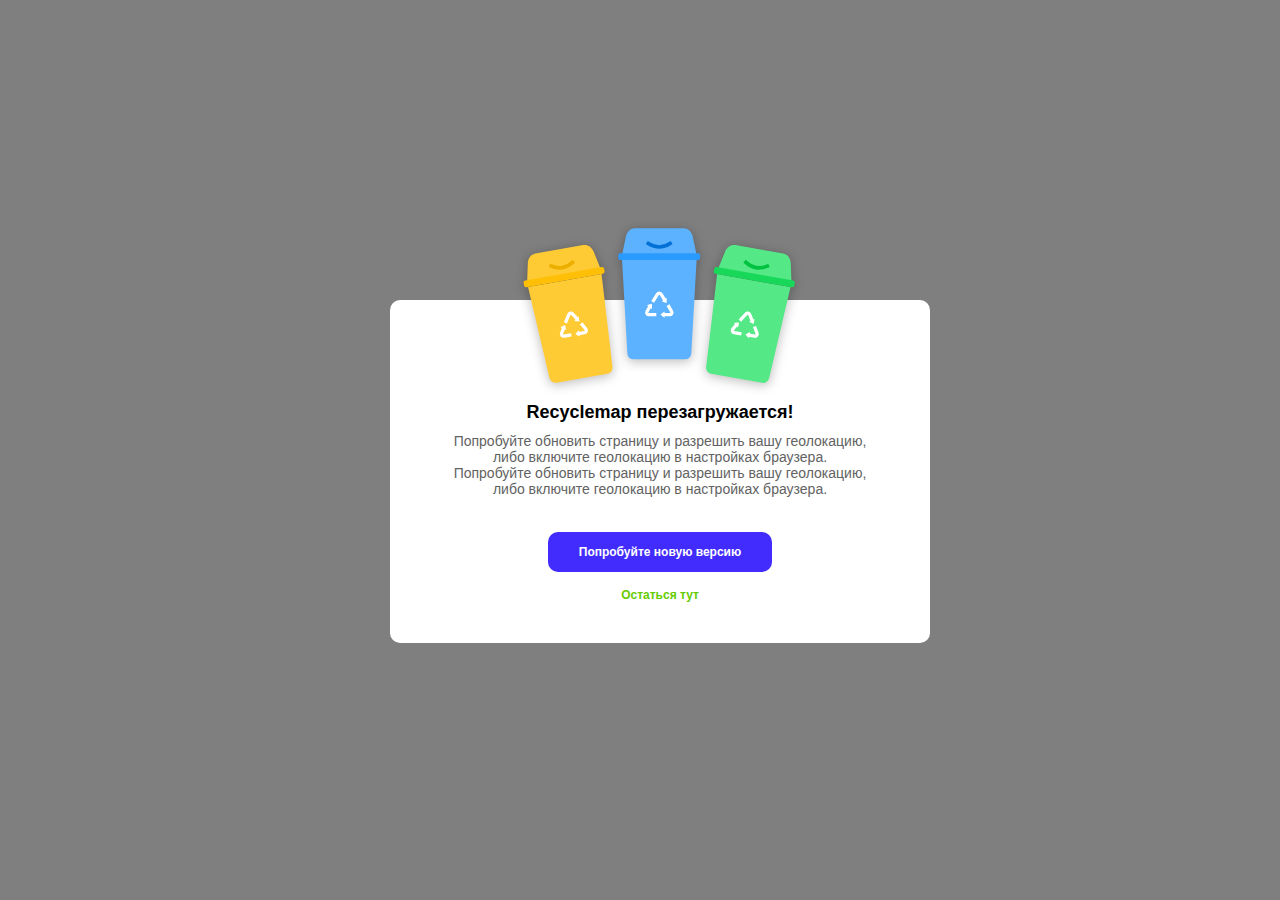
<file: index.html>
<!DOCTYPE html>
<html lang="en">
<head>
	<meta charset="UTF-8">
	<meta name="viewport" content="width=device-width, initial-scale=1.0">
	<meta http-equiv="X-UA-Compatible" content="ie=edge">
    <title>Document</title>
    <link href="style.css" rel="stylesheet">
</head>
<body>
    <div class="background">
        <section class="modal-reload">
            <img class="recycle-bin-image" src="recycle.svg"></img>
            <h1 class="popup-headline">Recyclemap перезагружается!</h1>
            <p class="popup-text">Попробуйте обновить страницу и разрешить вашу геолокацию, либо включите геолокацию в настройках браузера.</p>
            <p class="popup-text">Попробуйте обновить страницу и разрешить вашу геолокацию, либо включите геолокацию в настройках браузера.</p>
            <a href="#" class="button-new-version">Попробуйте новую версию</a>
            <button class="popup-close" type="button">Остаться тут</button>
        </section>
    </div>
</body>
</html>

<!-- коммент просто для понимания Гита -->
</file>
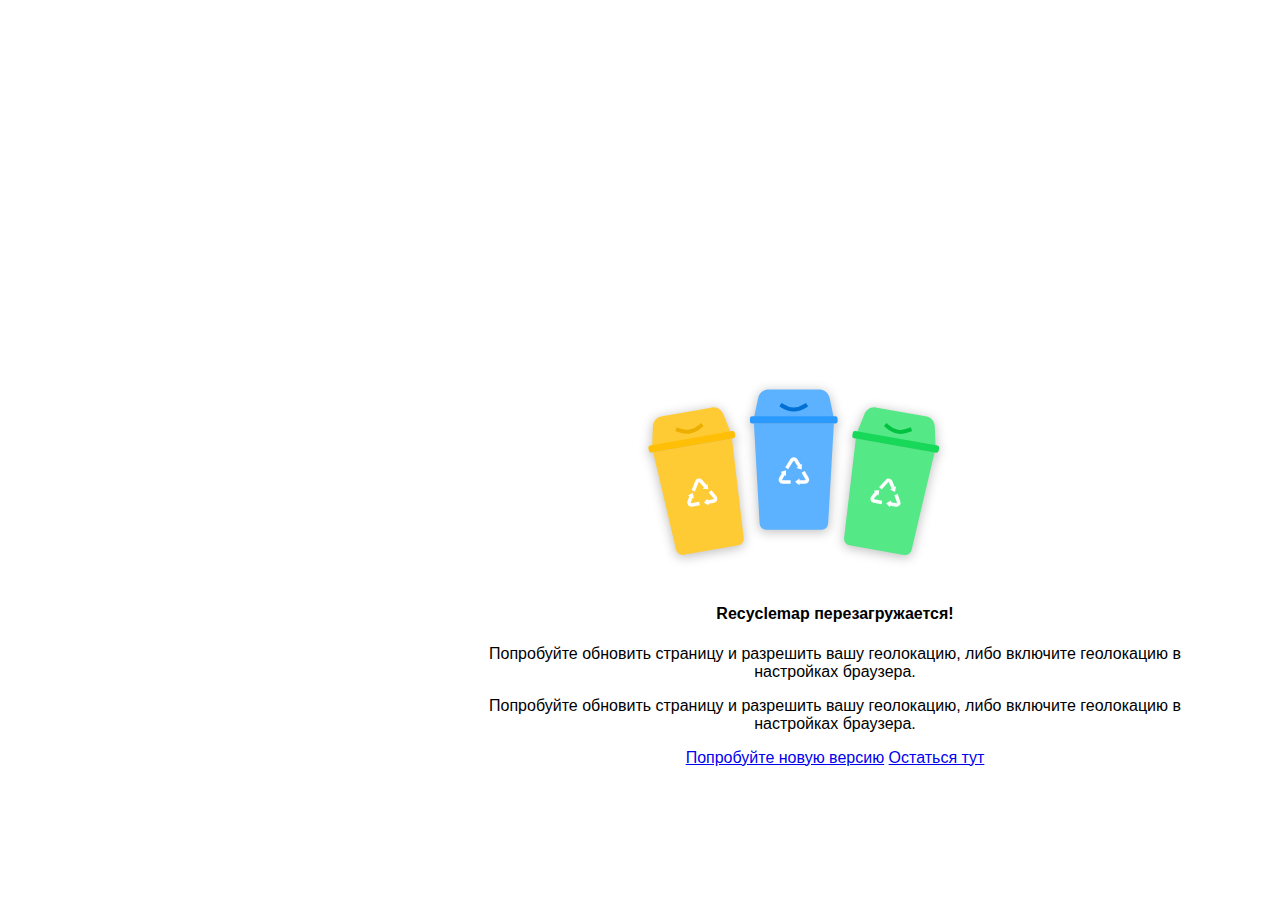
<file: popup.html>
<!DOCTYPE html>
<html lang="en">
<head>
	<meta charset="UTF-8">
	<meta name="viewport" content="width=device-width, initial-scale=1.0">
	<meta http-equiv="X-UA-Compatible" content="ie=edge">
    <title>Document</title>
    <link href="style.css" rel="stylesheet">
</head>
<body>
    <section class="modal-reload">
        <svg fill="none" height="240" width="397" viewBox="0 0 500 200" xmlns="http://www.w3.org/2000/svg"><filter id="a" color-interpolation-filters="sRGB" filterUnits="userSpaceOnUse" height="204.66" width="138.41" x="128.22" y=".19"><feFlood flood-opacity="0" result="BackgroundImageFix"/><feColorMatrix in="SourceAlpha" values="0 0 0 0 0 0 0 0 0 0 0 0 0 0 0 0 0 0 127 0"/><feOffset dy="3"/><feGaussianBlur stdDeviation="7"/><feColorMatrix values="0 0 0 0 0 0 0 0 0 0 0 0 0 0 0 0 0 0 0.25 0"/><feBlend in2="BackgroundImageFix" result="effect1_dropShadow"/><feBlend in="SourceGraphic" in2="effect1_dropShadow" result="shape"/></filter><filter id="b" color-interpolation-filters="sRGB" filterUnits="userSpaceOnUse" height="219.45" width="157.81" x="238.41" y="19.73"><feFlood flood-opacity="0" result="BackgroundImageFix"/><feColorMatrix in="SourceAlpha" values="0 0 0 0 0 0 0 0 0 0 0 0 0 0 0 0 0 0 127 0"/><feOffset dy="3"/><feGaussianBlur stdDeviation="7"/><feColorMatrix values="0 0 0 0 0 0 0 0 0 0 0 0 0 0 0 0 0 0 0.25 0"/><feBlend in2="BackgroundImageFix" result="effect1_dropShadow"/><feBlend in="SourceGraphic" in2="effect1_dropShadow" result="shape"/></filter><filter id="c" color-interpolation-filters="sRGB" filterUnits="userSpaceOnUse" height="216.58" width="156.5" x=".28" y="22.56"><feFlood flood-opacity="0" result="BackgroundImageFix"/><feColorMatrix in="SourceAlpha" values="0 0 0 0 0 0 0 0 0 0 0 0 0 0 0 0 0 0 127 0"/><feOffset dy="3"/><feGaussianBlur stdDeviation="7"/><feColorMatrix values="0 0 0 0 0 0 0 0 0 0 0 0 0 0 0 0 0 0 0.25 0"/><feBlend in2="BackgroundImageFix" result="effect1_dropShadow"/><feBlend in="SourceGraphic" in2="effect1_dropShadow" result="shape"/></filter><g filter="url(#a)"><path d="M147.26 54.01h100.66l-7.18 126.02a8.28 8.28 0 0 1-8.27 7.81H162.7a8.28 8.28 0 0 1-8.27-7.8zM147.26 47.08l5.25-24.7c1.4-6.57 6.49-11.2 12.34-11.2h65.48c5.85 0 10.94 4.63 12.34 11.2l5.25 24.7z" fill="#5db2ff"/><path d="M249.88 44.88h-104.9a2.76 2.76 0 0 0-2.75 2.76v3.61a2.76 2.76 0 0 0 2.76 2.76h104.89a2.76 2.76 0 0 0 2.76-2.76v-3.61a2.76 2.76 0 0 0-2.76-2.76z" fill="#2b9aff"/><path d="M182.8 31.65c4.88 3.15 9.75 4.73 14.63 4.73 4.88 0 9.75-1.58 14.63-4.73" stroke="#0070d5" stroke-linecap="square" stroke-width="5"/><g stroke="#fff" stroke-width="4.44"><path d="M209.3 114.82l4.9 8.6a2.86 2.86 0 0 1-2.49 4.28H201.7M185.92 114.82l-4.93 8.55a2.89 2.89 0 0 0 2.47 4.32h10.03M205.2 108.37l-5.27-8.31a2.86 2.86 0 0 0-4.84 0l-5.24 8.26-1.34 2.11"/></g><path clip-rule="evenodd" d="M204.62 123.3l-5.57 4.25 5.57 4.24zM187.61 120.09l.02-7.03-6.74 1.96zM200.8 109.94l6.74 1.96-.01-7.03z" fill="#fff" fill-rule="evenodd"/></g><g filter="url(#b)"><path d="M275.65 72.9l99.13 17.48-28.95 122.86a8.28 8.28 0 0 1-9.5 6.26l-68.7-12.12a8.28 8.28 0 0 1-6.8-9.12zM276.85 66.08l9.46-23.41c2.52-6.24 8.34-9.9 14.1-8.89l64.48 11.37c5.77 1.02 9.98 6.46 10.21 13.18l.88 25.23z" fill="#55e886"/><path d="M378.3 81.73L275 63.52a2.76 2.76 0 0 0-3.2 2.23l-.63 3.56a2.76 2.76 0 0 0 2.24 3.2l103.3 18.21c1.5.27 2.93-.73 3.2-2.24l.62-3.55a2.76 2.76 0 0 0-2.24-3.2z" fill="#17d858"/><path d="M314.54 57.06c4.25 3.95 8.78 6.34 13.58 7.19 4.8.85 9.88.14 15.23-2.11" stroke="#00c241" stroke-linecap="square" stroke-width="5"/><g stroke="#fff" stroke-width="4.44"><path d="M326.2 143.56l3.32 9.32a2.86 2.86 0 0 1-3.2 3.78l-9.86-1.74M303.17 139.5l-6.35 7.57a2.89 2.89 0 0 0 1.69 4.68l9.87 1.75M323.27 136.5l-3.75-9.1a2.86 2.86 0 0 0-4.76-.84l-6.6 7.22-1.68 1.85"/></g><path clip-rule="evenodd" d="M320.1 151.1l-6.21 3.22 4.74 5.14zM303.92 144.98l1.23-6.91-6.97.75zM318.68 137.28l6.29 3.1 1.2-6.92z" fill="#fff" fill-rule="evenodd"/></g><g filter="url(#c)"><path d="M20.32 90.3l99.22-17.5 14.81 125.4a8.28 8.28 0 0 1-6.78 9.13l-68.78 12.12a8.28 8.28 0 0 1-9.5-6.25zM19.12 83.5l.89-25.22c.23-6.72 4.45-12.16 10.22-13.17l64.54-11.38c5.77-1.02 11.6 2.64 14.11 8.88l9.46 23.4z" fill="#ffcb35"/><path d="M119.86 63.5L16.56 81.7c-1.5.27-2.5 1.7-2.23 3.2l.62 3.53c.26 1.5 1.7 2.5 3.2 2.24l103.3-18.21c1.5-.27 2.5-1.7 2.23-3.2l-.62-3.53a2.76 2.76 0 0 0-3.2-2.24z" fill="#ffbf06"/><path d="M51.5 62.1c5.35 2.23 10.43 2.92 15.23 2.08 4.8-.85 9.33-3.24 13.6-7.16" stroke="#ecaf00" stroke-linecap="square" stroke-width="5"/><g stroke="#fff" stroke-width="4.44"><path d="M92.03 139.43l6.3 7.63a2.87 2.87 0 0 1-1.7 4.66l-9.86 1.74M69.02 143.49l-3.37 9.29a2.9 2.9 0 0 0 3.19 3.84l9.86-1.74M86.87 133.78l-6.64-7.28a2.86 2.86 0 0 0-4.76.84l-3.72 9.05-.95 2.32"/></g><path clip-rule="evenodd" d="M88.89 148.62l-4.74 5.15 6.22 3.22zM71.6 148.4l-1.21-6.94-6.29 3.1zM82.82 136.1l6.97.75-1.24-6.92z" fill="#fff" fill-rule="evenodd"/></g></svg>
        <h4>Recyclemap перезагружается!</h4>
        <p>Попробуйте обновить страницу и разрешить вашу геолокацию, либо включите геолокацию в настройках браузера.</p>
        <p>Попробуйте обновить страницу и разрешить вашу геолокацию, либо включите геолокацию в настройках браузера.</p>
        <a href="#" class="button">Попробуйте новую версию</a>
        <a href="#">Остаться тут</a>
    </section>
</body>
</html>

<!-- коммент просто для понимания Гита -->
</file>
<file: style.css>
body {
    margin: 0;
    padding: 0;
}

.background {
    position: absolute;
    display: block;
    width: 100%;
    height: 100%;
    background-color: rgba(0, 0, 0, 0.5);
}

.modal-reload {
    box-sizing: border-box;
    min-width: 500px;
    min-height: 300px;

    position: absolute;
    top: 50%;
    left: 50%;

    margin-left: -250px;
    margin-top: -150px;

    padding: 40px 60px;

    text-align: center;

    border-radius: 10px;

    font-family: "Arial", sans-serif;

    background-color: #ffffff;
}

.popup-headline {
    margin: 0;
    margin-bottom: 10px;

    font-size: 18px;
}

.popup-text {
    width: 420px;

    margin: 0;

    color: #626262;

    font-size: 14px;
}

.recycle-bin-image {
    width: 70%;
    height: 70%;

    margin-top: -120px;
}

.button-new-version {
    display: block;

    text-decoration: none;

    font-size: 12px;
    font-weight: bold;

    margin: 0 auto;
    margin-top: 35px;
    margin-bottom: 15px;
    padding: 13px 17px;

    width: 190px;

    border-radius: 10px;

    color: #ffffff;

    background-color: #422CFD;
}

.popup-close {
    border: none;
    background: transparent;

    display: block;

    color: #66CC00;

    margin: 0 auto;
    text-decoration: none;

    font-size: 12px;
    font-weight: bold;
}
</file>
